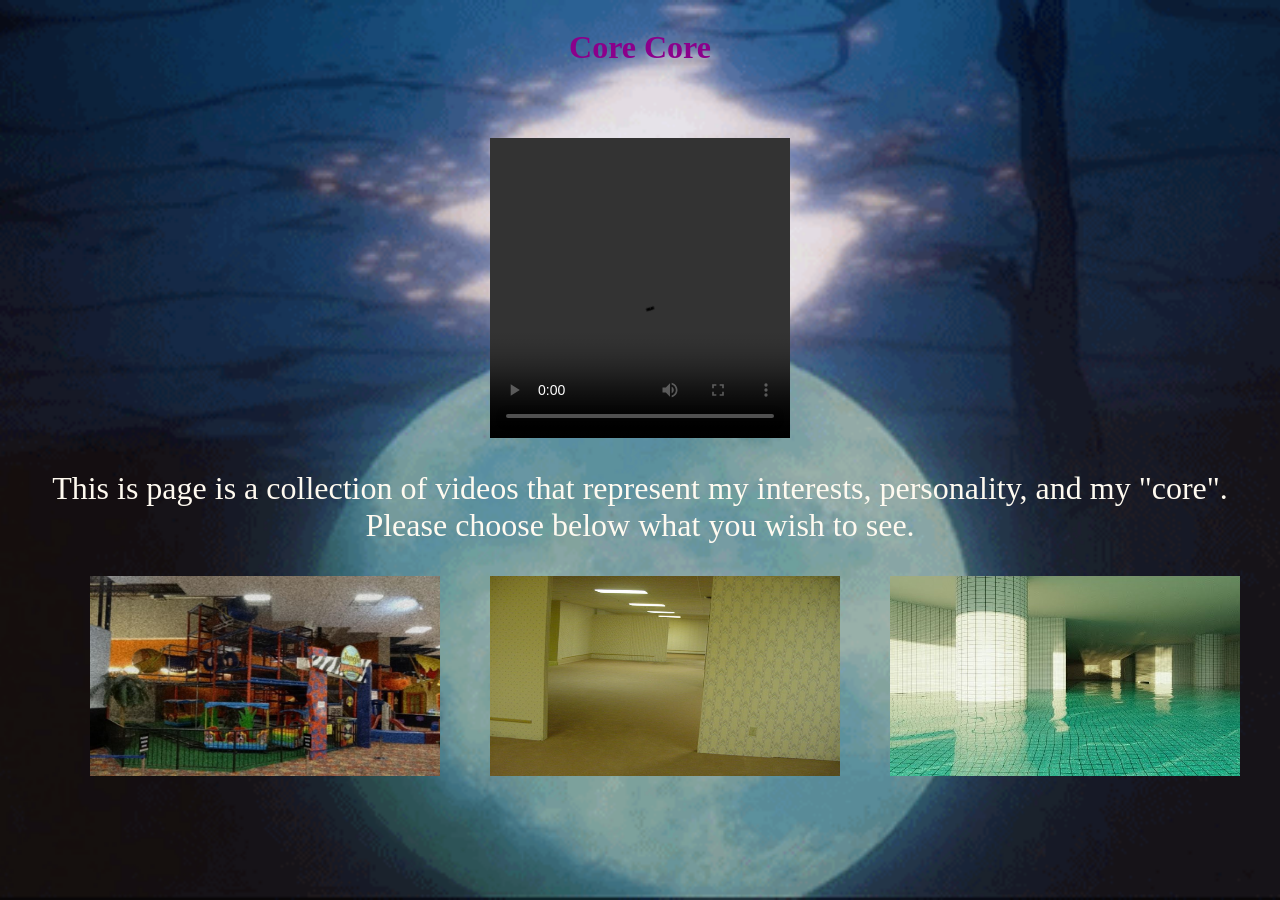
<file: project1/index.html>
<html>
	<head>
		<link rel="stylesheet" href="style.css">
		<title>CoreCore</title>
	</head>
	
	<body class="bp1">

		<div class="head1">
			<h1>Core Core</h1>
		</div>

		<div class="vid-rei">
			<video controls src="videos/rei.mp4" width = "300" height = "300">
		</div>

		<div>
			<p id ="intro">
				This is page is a collection of videos that represent my interests, personality, and my "core".<br>
				Please choose below what you wish to see.
			</p>
		</div>

		<div class = "p1-images">
			<a href="past.html">
				<img class="p1-pathway" src="images/nostalgia.jpg">
			</a>

			<a href="present.html">
				<img class="p1-pathway" src="images/present.jpg">
			</a>

			<a href="future.html">
				<img class="p1-pathway" src="images/future.jpg">
			</a>
		</div>

	</body>

</html>
</file>
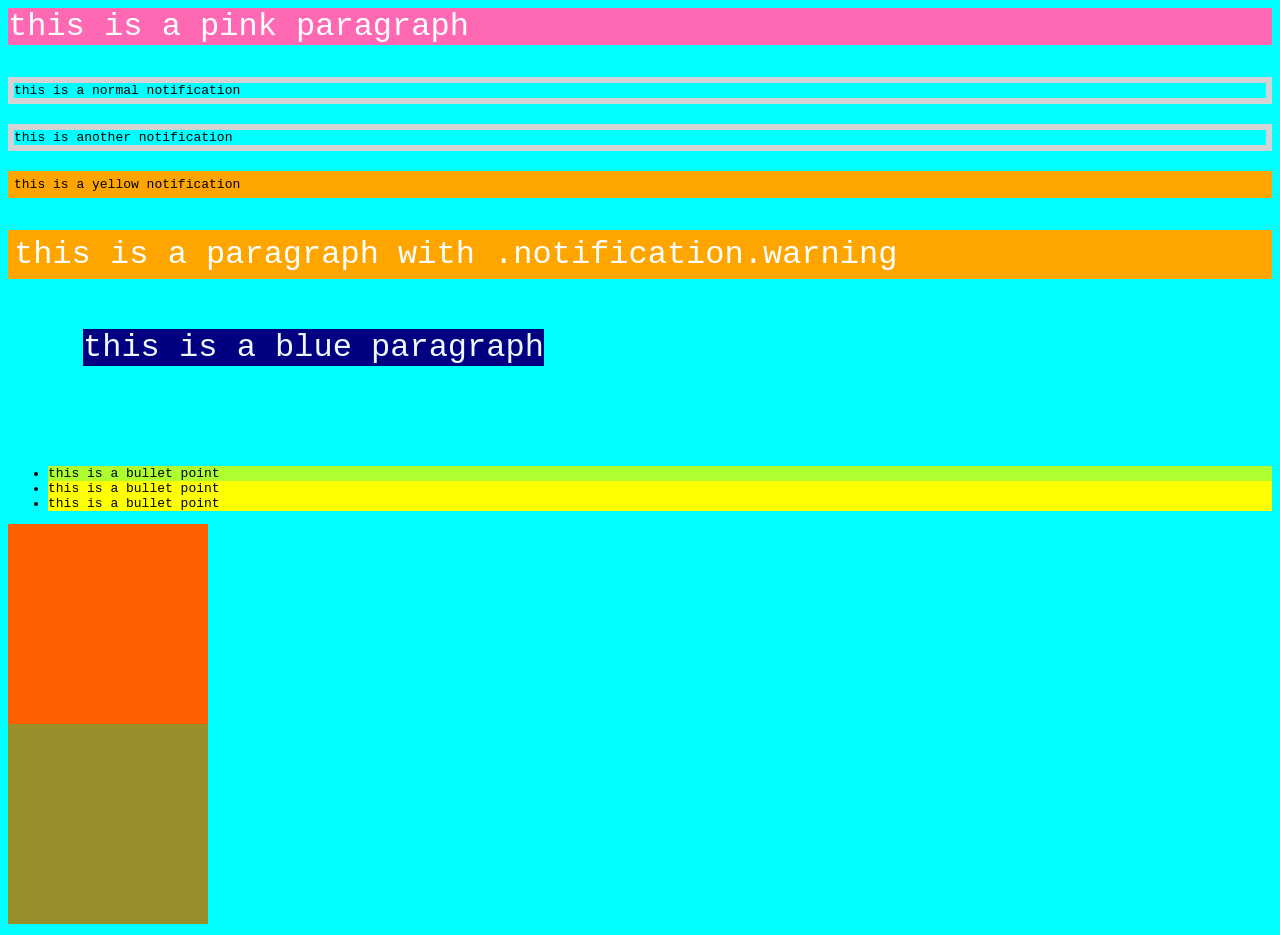
<file: class-demos/class_03/index.html>
<html>
	<head>
		<title> Class 3 </title>

		<!-- link our stylesheet -->
		<link rel="stylesheet" href="style.css">
	</head>
	<body>
		<!-- This is a comment in HTML -->
		<!-- Ctrl + / -->
		<p>this is a pink paragraph</p>
		
		<div class="notification">
			this is a normal notification
		</div>

		<div class="notification">
			this is another notification
		</div>

		<div class="notification warning">
			this is a yellow notification
		</div>

		<p class = "notification warning">
			this is a paragraph with .notification.warning
		</p>

		<p id="blue">
			this is a blue paragraph
		</p>

		<ul>
			<li id="first" class="highlight">this is a bullet point</li>
			<li id="second" class="highlight">this is a bullet point</li>
			<li id ="third" class="highlight">this is a bullet point</li>
		</ul>


		<div class="blazeorange">
			
		</div>

		<div class="olive">
			
		</div>

	</body>	
</html>
</file>
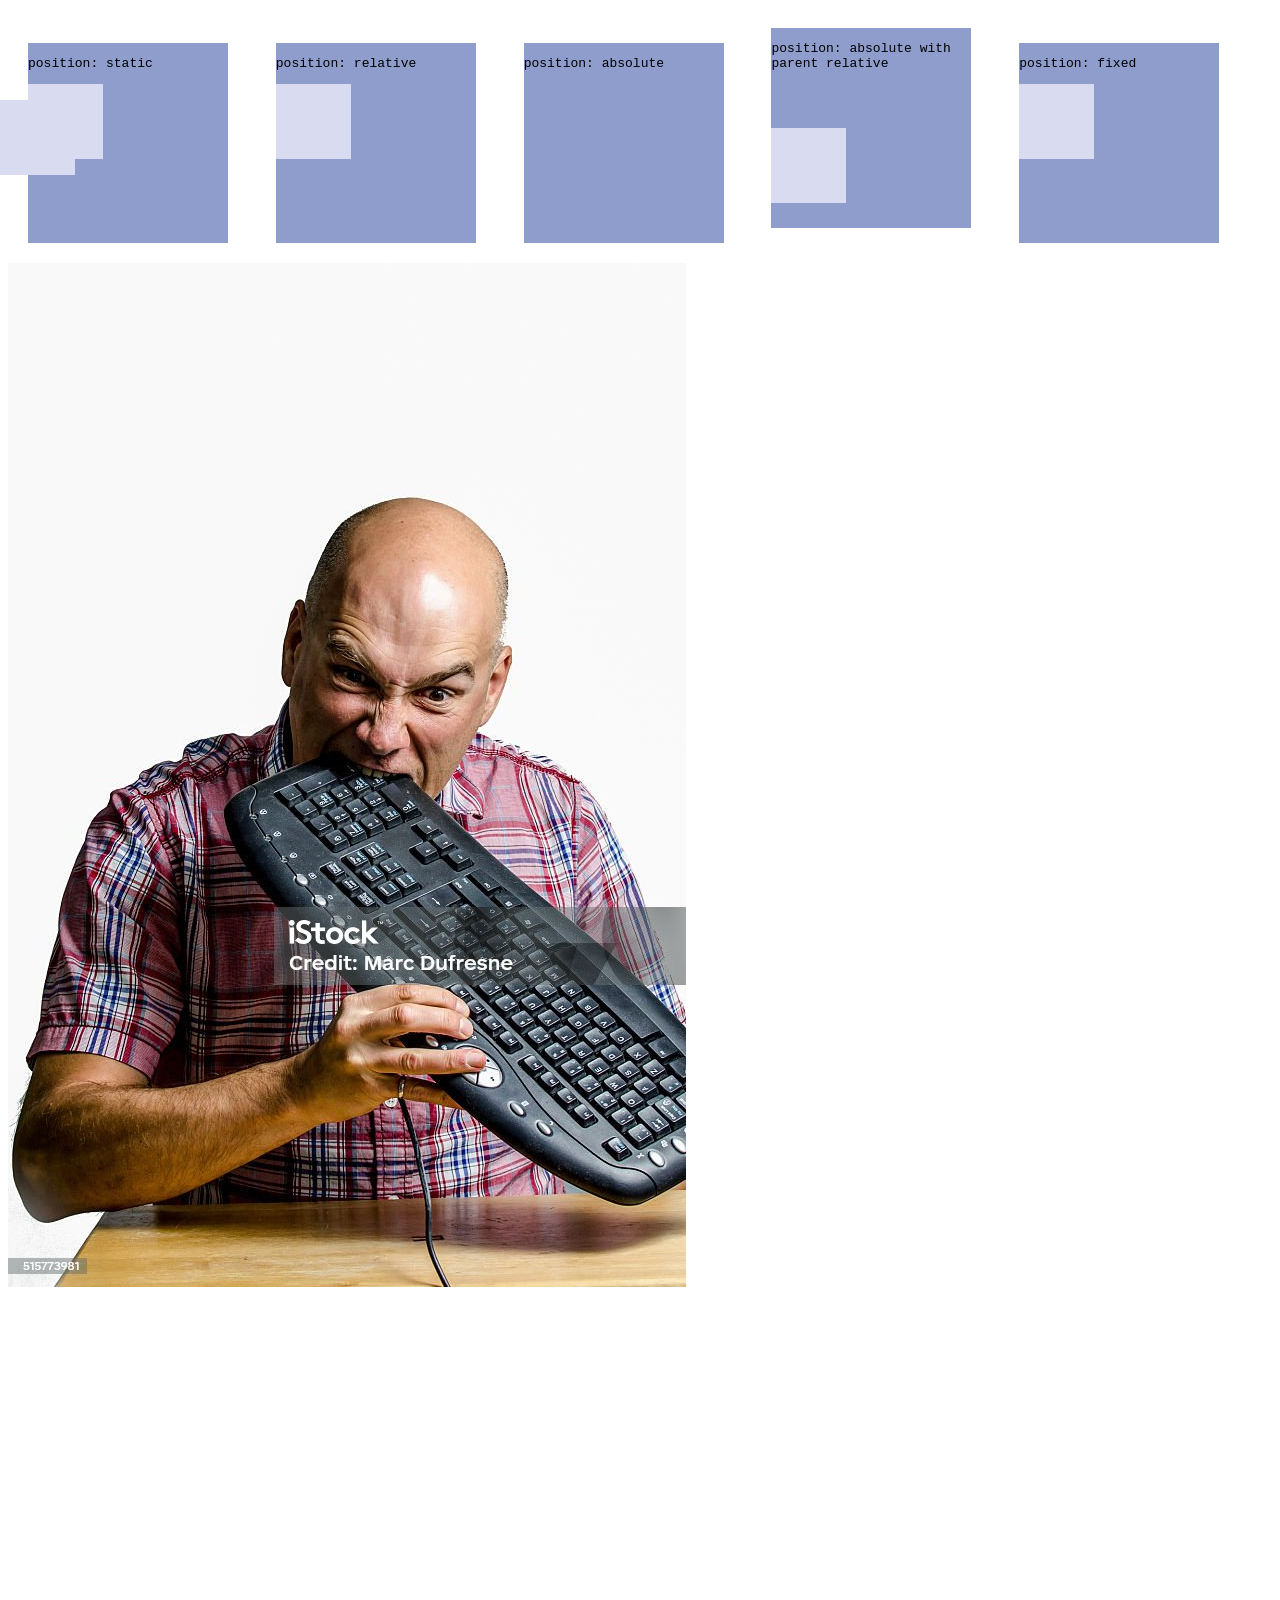
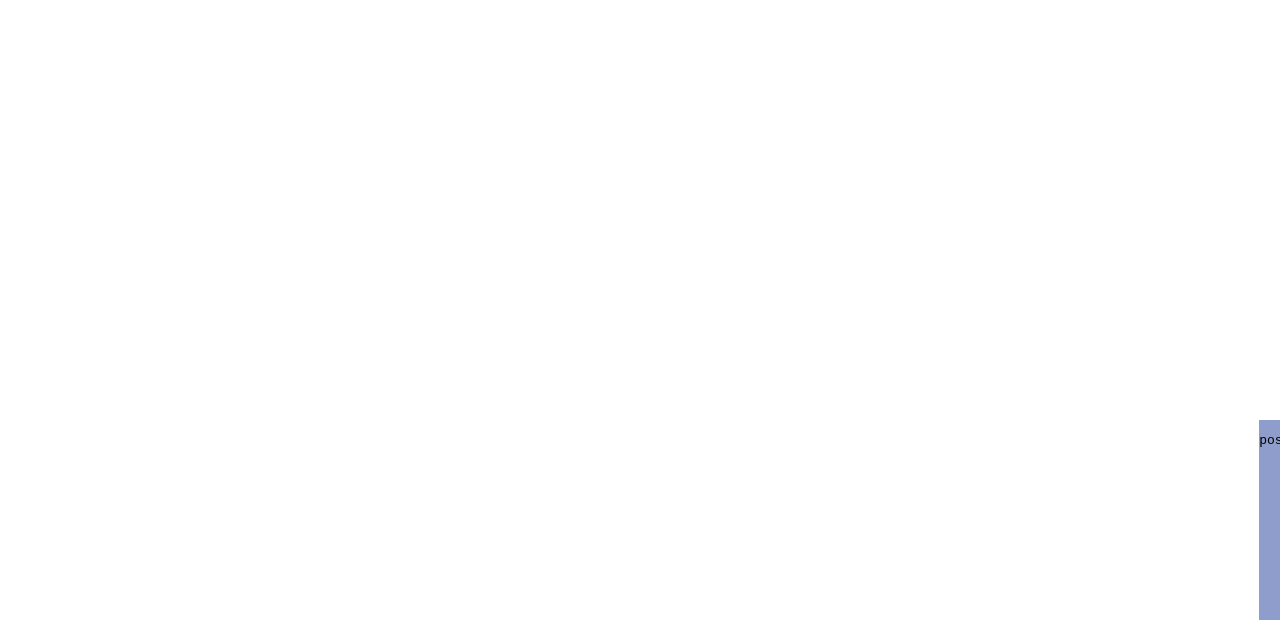
<file: class-demos/class_05/index.html>
<html>
	<head>
		<title> class 5 </title>
		<link rel="stylesheet" href="style.css">
	</head>
	<body>
		<!-- divs are used as containers or dividing elements to group sections of content together -->
		<div class="container">
			<p>	position: static </p>
			<div class="static-child">
			</div>
		</div>


		<div class="container">
			<p>	position: relative	</p>
			<div class="realtive-child">
			</div>
		</div>


		<div class="container">
			<p>	position: absolute </p>
			<div class="absolute-child">
			</div>
		</div>


		<div class="container relative-parent">
			<p> position: absolute with parent relative </p>
			<div class="absolute-child">
			</div>
		</div>


		<div class="container">
			<p>
				position: fixed
			</p>
			<div class="fixed-child">
			</div>
		</div>


		<div class="container down-under">
			<p> position: sticky</p>
			<div class="sticky-child"></div>
		</div>

		<div class="big-container">
			<img src="documentation-images/keyboard.jpg">
			
		</div>

	</body>
</html>
</file>
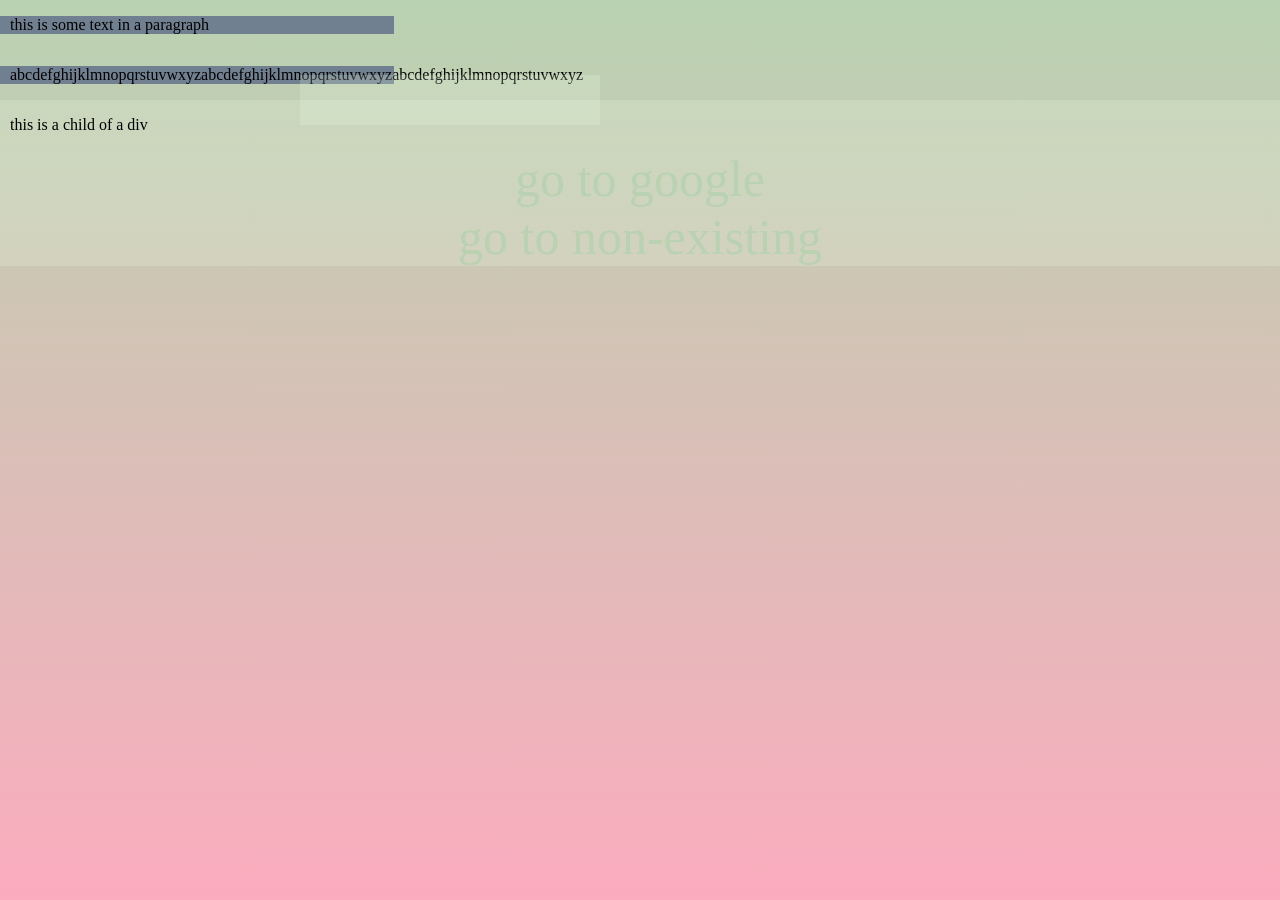
<file: class-demos/class_07/index.html>
<html>
	<head>
		<title> class 7 </title>
		<link rel="stylesheet" href="style.css">
	</head>
	<body>
		<p> this is some text in a paragraph</p>
		<!-- br added space between these paragraphs -->
		<br>
		<p> abcdefghijklmnopqrstuvwxyzabcdefghijklmnopqrstuvwxyzabcdefghijklmnopqrstuvwxyz </p>

		<!-- div adds space because it is block level element -->
		<div>
			<p class="child">
				this is a child of a div
			</p>
		</div>

		<div class="transparent-block">
			
		</div>

		<div class="div-with-link">
			<a href="https://www.google.com" target="_blank"> go to google </a>
		</div>

		<div class="div-with-link">
			<a href="/page_3.html"> go to non-existing </a>
		</div>
	</body>
</html>
</file>
<file: project1/style.css>
/*
	IMAGE BACKGROUNDS
*/
.bp1{
	height: 90vh;
	background-image: url(images/nge_moon.gif);
	background-repeat: no-repeat;
	background-position: center;
	background-size: cover;
}

.bp2{
	height: 90vh;
	background-image: url(images/nostalgia.jpg);
	background-position: center;
	background-size: cover;
}

.bp3{
	height: 90vh;
	background-image: url(images/present.jpg);
	background-position: center;
	background-size: cover;
}

.bp4{
	height: 90vh;
	background-image: url(images/future.jpg);
	background-position: center;
	background-size: cover;
}



/*
	HEADER COLORS AND CENTERING
*/
.head1{
	display: flex;
	justify-content: center;
	align-items: center;
	color: darkmagenta;
}

.head2{
	display: flex;
	justify-content: center;
	align-items: center;
	color: lightgoldenrodyellow;
}

.head3{
	display: flex;
	justify-content: center;
	align-items: center;
	color: darkblue;
}

.head4{
	display: flex;
	justify-content: center;
	align-items: center;
	color: darkred;
}




/*
	CENTERING OF VIDEOS
*/
.vid-rei{
	margin: 0;
	padding: 0;
	display: flex;
	justify-content: center;
	align-items: center;
	margin-top: 50px;
}

.vids-past{
	margin: 0;
	padding: 0;
	display: flex;
	justify-content: center;
	align-items: center;
}



/*
	PARAGRAPH COLORS
*/
#intro{
	color: floralwhite;
	font-size: 24pt;
	text-align: center;
}

#dbz{
	color: floralwhite;
	font-size: 24pt;
	text-align: center;
}

#core{
	color: paleturquoise;
	font-size: 24pt;
	text-align: center;
}

#next{
	color: #754668;
	font-size: 24pt;
	text-align: center;
}

/*
	CENTERING IMAGES INDEX
*/
.p1-images{
	margin: 0;
	padding: 0;
	display: flex;
	justify-content: center;
	align-items: center;
}



/*
	SPACING BETWEEN IMGS AND VIDS
*/
.p1-pathway{
	margin-left: 50px;
	width: 350px;
	height: 200px;
}

.vid-space{
	margin-left: 50px;
}

.back-home{
	margin-bottom: 50px;
	width: 150px;
	height: 150px;
}
</file>
<file: class-demos/class_03/style.css>
/* This is a comment in CSS	*/
/* this is how to take notes in code */

/*

CSS follows this structure:

selector{
	property: value;
}

*/
body{
	background-color: cyan;
	/*any changes that will be universal should go in body*/
	font-family: monospace;
}

p{
	background-color: hotpink;
	font-size: 24pt;
	/*color is text color*/
	color:white;
}

.notification{
	border: 6px solid lightgrey;
	margin-bottom: 20px;
}

/*being more specific about which div*/
/*because CSS prioritizes higher specificity*/
/*this will override the previous styling*/
/*this will apply to any element that looks like*/
/*class="notification warning"*/
.notification.warning {
	border-color: orange;
	background-color: orange;
}


#blue{
	background-color: navy;
	color: aliceblue;
	/*adjust the width so background onlt covers text*/
	width: fit-content;
	/*demo margin shorhands*/
	/*margin: 50px;*/
	/*margin-top: 50px;*/
	margin: 50px 0px 100px 75px;
}

.highlight{
	background-color: yellow;
}

/*ids are the most specific items since they can only be applied once per page*/

#first{
	background-color: greenyellow;
}

.blazeorange{
	background-color: #fe5f00;
}

.olive{
	background-color: #988f2a;
}

/*add the same rules to multiple selectors by using a , */
/*these divs had no content so they won't show up without*/
/*a specified width and height*/
.blazeorange, .olive{
	width: 200px;
	height: 200px;
}
</file>
<file: class-demos/class_05/style.css>
/*
	7D84B2
	8E9DCC
*/

.container{
	width: 200px;
	height: 200px;
	background-color: #8E9DCC;
	margin:20px;
	display: inline-block;
}

body{
	/* solutions for removing scroll on an entire webpage */
	/*overflow-y: hidden;*/
	font-family: monospace;
}

/* syntax to grab all the divs that are children of
.container class on div */
div.container > div, .sticky-child{
	width: 75px;
	height: 75px;
	background-color: #d9dbf1;
}

.static-child{
	/* this doesnt do anything, its the default */
	position: static;
}

/* adding a , makes rule apply to both classes */
/*shorthand for writing the rule twice*/
.relative-child, .relative-parent{
	position: relative;
}

/*you can write the rile twice OR use , */
/*
	.relative-parent
*/

.absolute-child{
	position: absolute;
	/*specifying the exact position using units from top and units from left*/
	top: 100px;
	left: 0px;
}

.down-under{
	position: absolute;
	top:2000px;
}

.fixed-child{
	position: fixed;
}

.sticky-child{
	position: sticky;
	top: 500px;
	z-index: -1001;
}

.big-container > img{
	z-index: 999;
}
</file>
<file: class-demos/class_07/style.css>
body{
	/*background: black;*/
	background: linear-gradient(#b9d2b1, #fbacbe);
	height: 100%;
	margin:0%;
}

p{
	width: 30%;
	/*one solution to add contrasst between text / background*/
	background-color: slategray;
	display: inline-block;
	padding-left: 10px;
}

p.child{
	/*transparent removes the inherieted css background color*/
	background-color: transparent;
}

div{
	/*append a transparent value to hex with the last 2*/
	/* you could aslo use rgb() */
	background-color: #EAFDE633;
}

div.transparent-block{
	position: absolute;
	top:75px;
	left: 300px;
	width: 300px;
	height: 50px;
}

.div-with-link{
	text-align: center;
	font-size: 50px;
}

a:visited{
	text-decoration-color: none;
	color: #fbacbe;
}

a:hover{
	background: yellow;
}

/*if you want all links (visited or not) to have the same styles*/
/*a:link, a:visited{*/

a:link{
	color: #b9d2b1;
	/*text-decoration can only be modified on the :link*/
	text-decoration: none;
}
</file>
